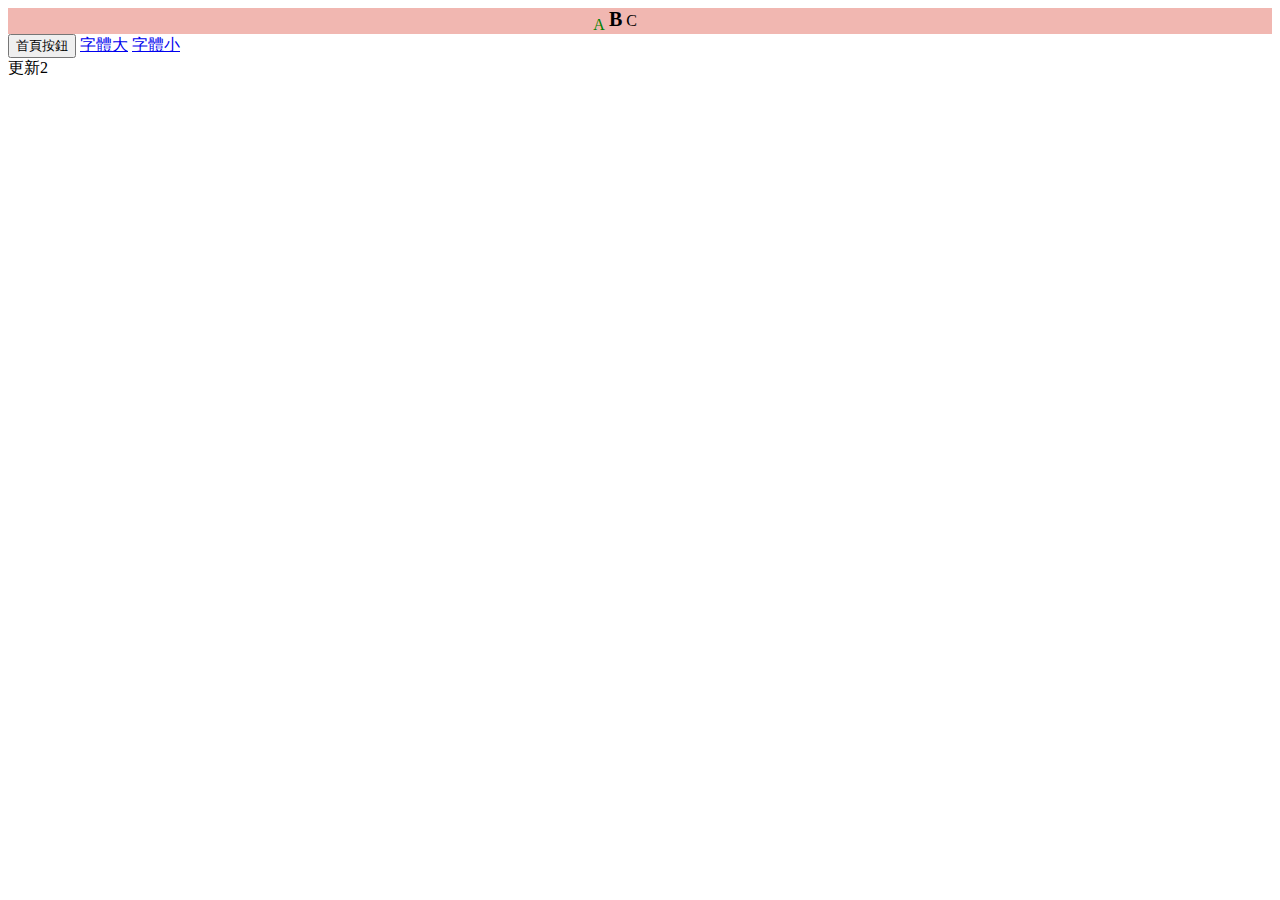
<file: index.html>
<!DOCTYPE html>

<head>
  <meta charset="UTF-8">
  <meta http-equiv="X-UA-Compatible" content="IE=edge">
  <meta name="viewport" content="width=device-width, initial-scale=1.0">
  <title>首頁</title>
  <style>
    @import"css.css";
  </style>
</head>
  
<!-- Google tag (gtag.js) -->
<script async src="https://www.googletagmanager.com/gtag/js?id=G-H2JPM9Z4QC"></script>
<script>
  window.dataLayer = window.dataLayer || [];
  function gtag(){dataLayer.push(arguments);}
  gtag('js', new Date());

  gtag('config', 'G-H2JPM9Z4QC');

  gtag('event', 'page_view_group', {'page_group':'首頁'} );

</script>
  
<body>
  <div class='all'>
      <div style="display: grid;place-items:center;
      background-color: rgb(241, 183, 177);" id="header">
        <div style="display: inline-block;">
          <sub style="color: green;font-size: 1rem;margin-left: -40px;">A</sub>
          <span id="title">B</span>
          <span id="I-am-C">C</span>
        </div>
      </div>
    </div>
  <button type="button" onclick="gtag('event', 'gtag_method', {'event_category': '按鈕','event_label':'首頁按紐'} );">首頁按鈕</button>
  
  <a href="large_word.html" onclick="gtag('event', 'gtag_method', {'event_category': '字體連結','event_label':'字體大'} );">字體大</a>
  <a href="small_word.html"  onclick="gtag('event', 'gtag_method', {'event_category': '字體連結','event_label':'字體小'});">字體小</a>
  
  <div>更新2</div>
</body>
</file>
